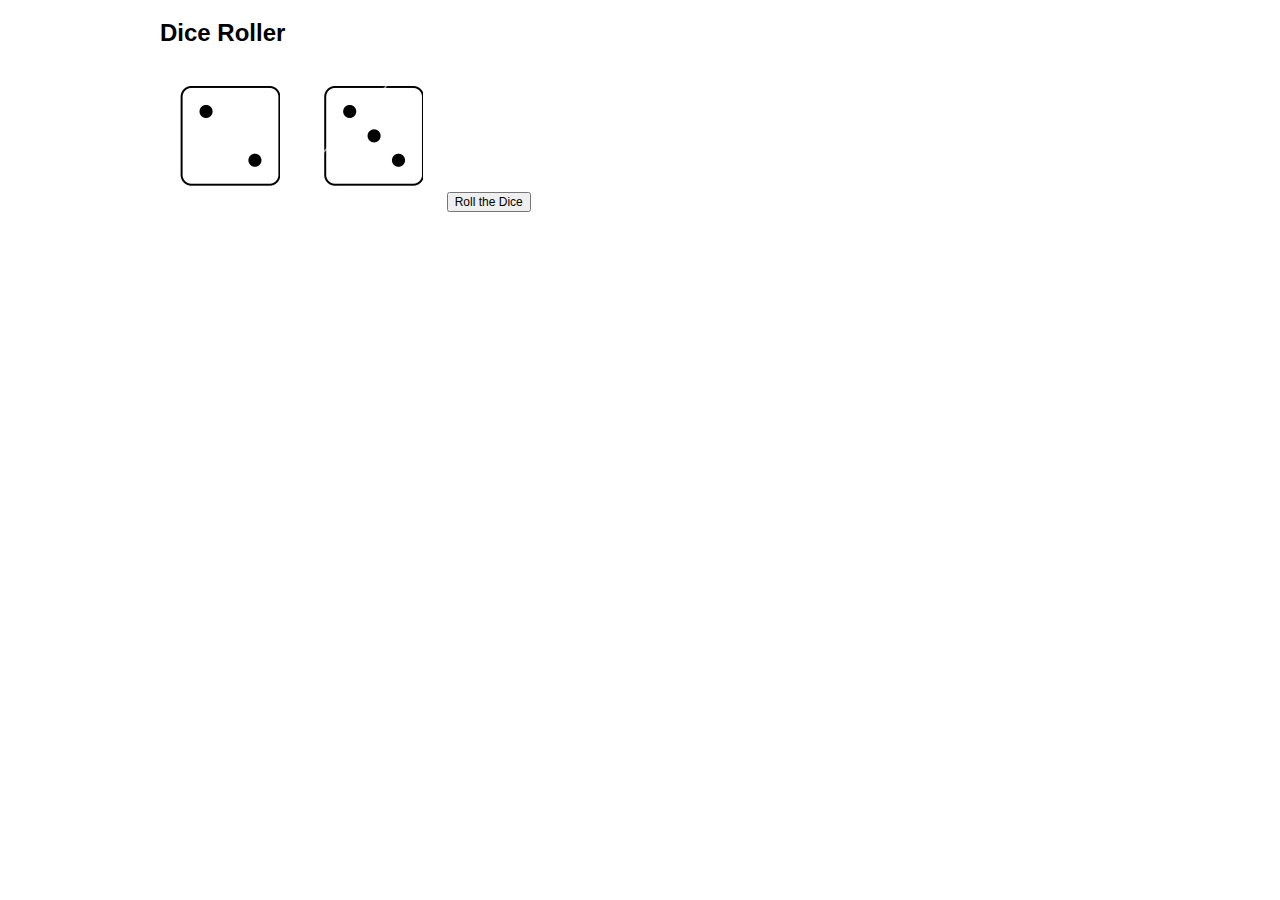
<file: dice/index.html>
<!DOCTYPE html>
<!--[if lt IE 7]>      <html class="no-js lt-ie9 lt-ie8 lt-ie7"> <![endif]-->
<!--[if IE 7]>         <html class="no-js lt-ie9 lt-ie8"> <![endif]-->
<!--[if IE 8]>         <html class="no-js lt-ie9"> <![endif]-->
<!--[if gt IE 8]><!--> <html class="no-js"> <!--<![endif]-->
  <head>
    <title>Dice Roller</title>
    <meta charset="utf-8">
    <meta http-equiv="X-UA-Compatible" content="IE=edge">
    <meta name="description" content="Your description goes here">
    <meta name="keywords" content="one, two, three">

    <!-- Place favicon.ico and apple-touch-icon.png in the root directory -->

    <!-- external CSS link -->
    <link rel="stylesheet" href="css/normalize.css">
    <link rel="stylesheet" href="css/style.css">
    <meta name="viewport" content="width=device-width">

  </head>
  <body>
    <div id="container">
      <header>
        <h1>Dice Roller</h1>
      </header>
      <section id="content">
        <span class="dice dice-2" id="first-die"></span>
        <span class="dice dice-3" id="second-die"></span>
        <input id="roll-dice" type="button" value="Roll the Dice">
      </section>
    </div><!-- #container -->
    <script type="text/javascript" src="js/app.js"></script>
  </body>
</html>
</file>
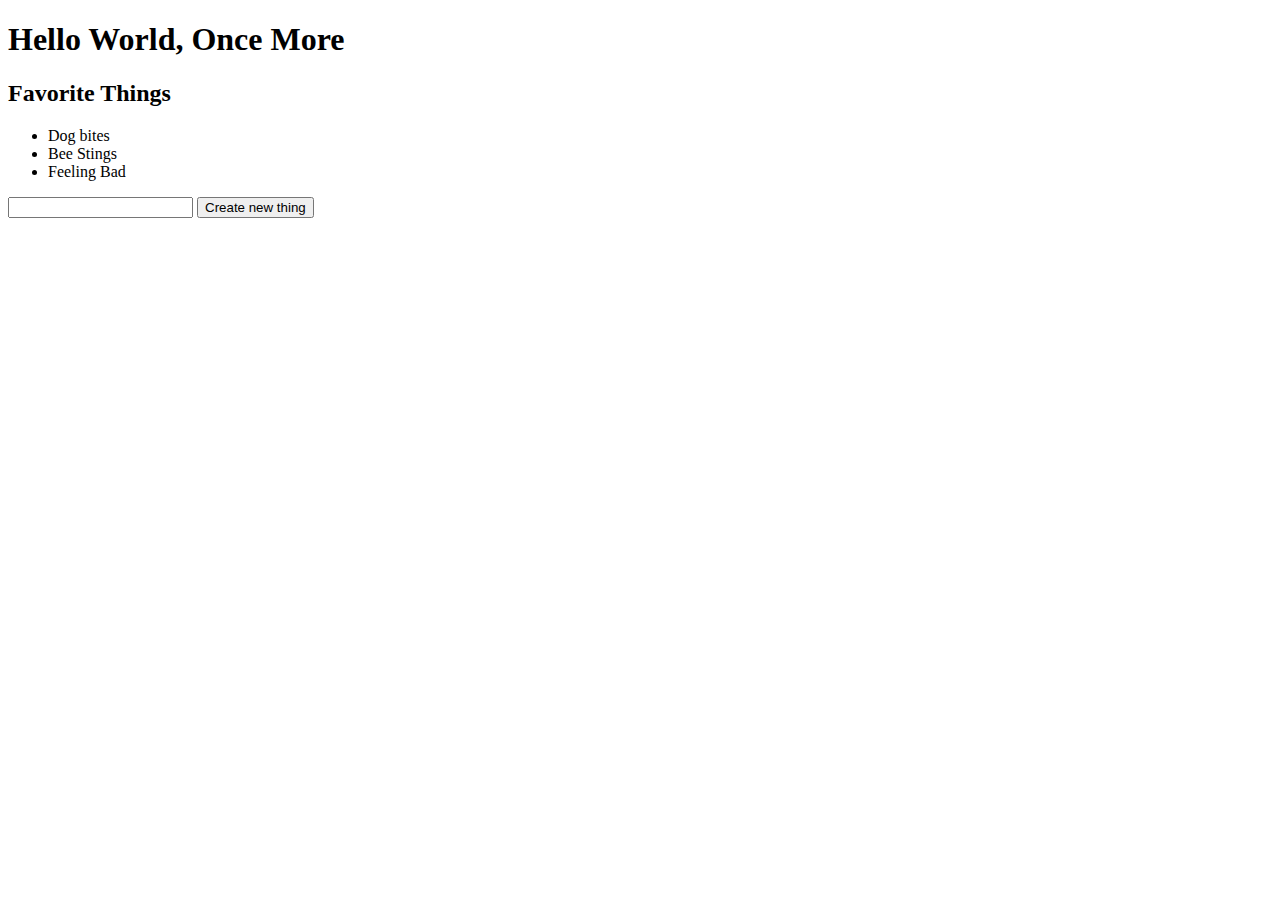
<file: js_dom_exercise/index.html>
<!DOCTYPE html>
<html>
<head>
  <title>A Few of My Favorite Things</title>
</head>
<body>
  <h1>Hello World, Once More</h1>

  <h2>Favorite Things</h2>
  <ul id="fav-list">
    <li class="fav-thing">Dog bites</li>
    <li class="fav-thing">Bee Stings</li>
    <li class="fav-thing">Feeling Bad</li>
  </ul>

  <form>
    <input id="new-thing" />
    <input id="new-thing-button" type="submit" value="Create new thing"></submit>
  </form>
  <script src="main.js" type="text/javascript"></script>
</body>
</html>
</file>
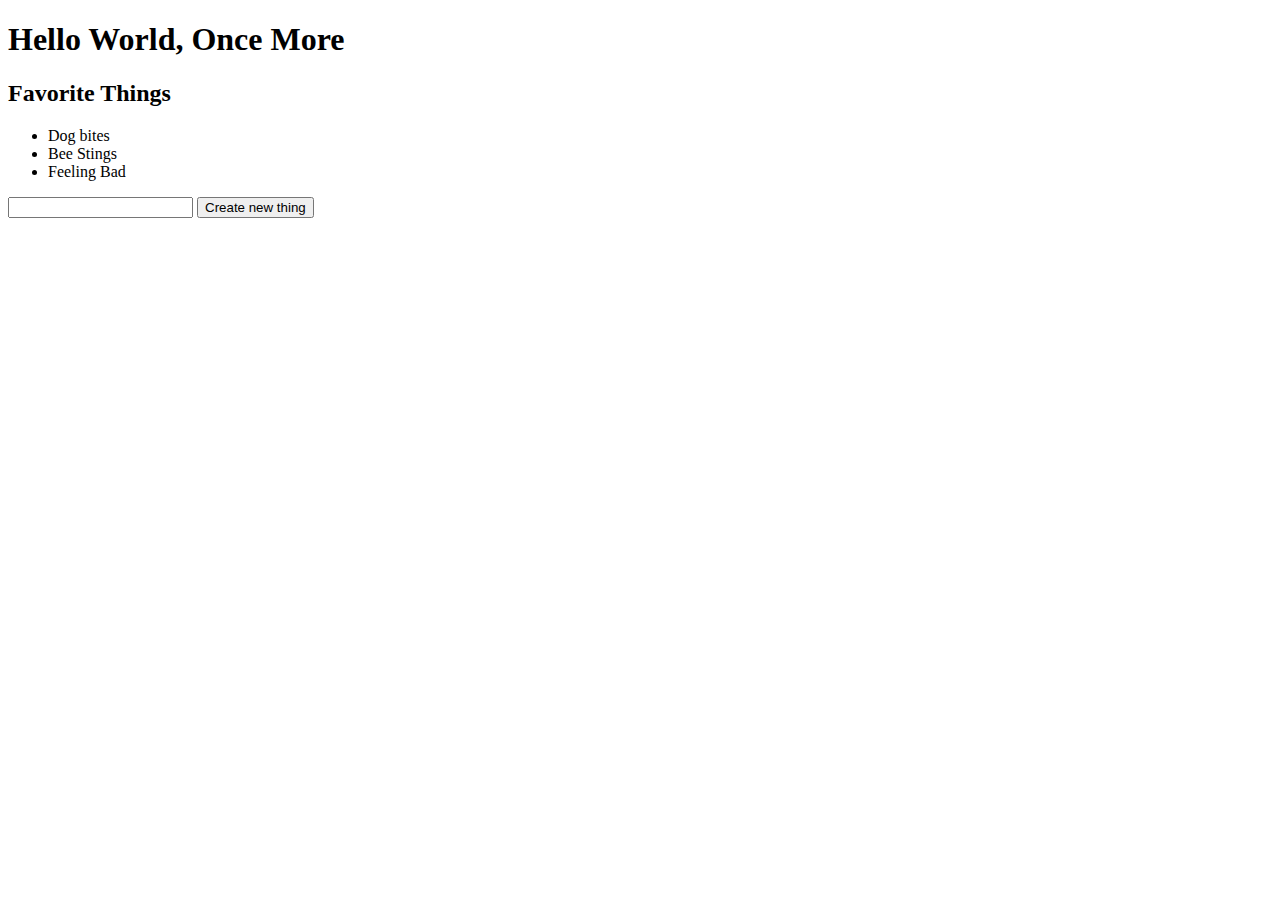
<file: js_to_jquery_codealong/index.html>
<!DOCTYPE html>
<html>
<head>
  <title>A Few of My Favorite Things</title>
</head>
<body>
  <h1>Hello World, Once More</h1>

  <h2>Favorite Things</h2>
  <ul id="fav-list">
    <li class="fav-thing">Dog bites</li>
    <li class="fav-thing">Bee Stings</li>
    <li class="fav-thing">Feeling Bad</li>
  </ul>

  <form>
    <input id="new-thing" />
    <input id="new-thing-button" type="submit" value="Create new thing"></submit>
  </form>

  <script src=""
  <script src="main.js" type="text/javascript" charset="utf-8" async defer></script>
</body>
</html>
</file>
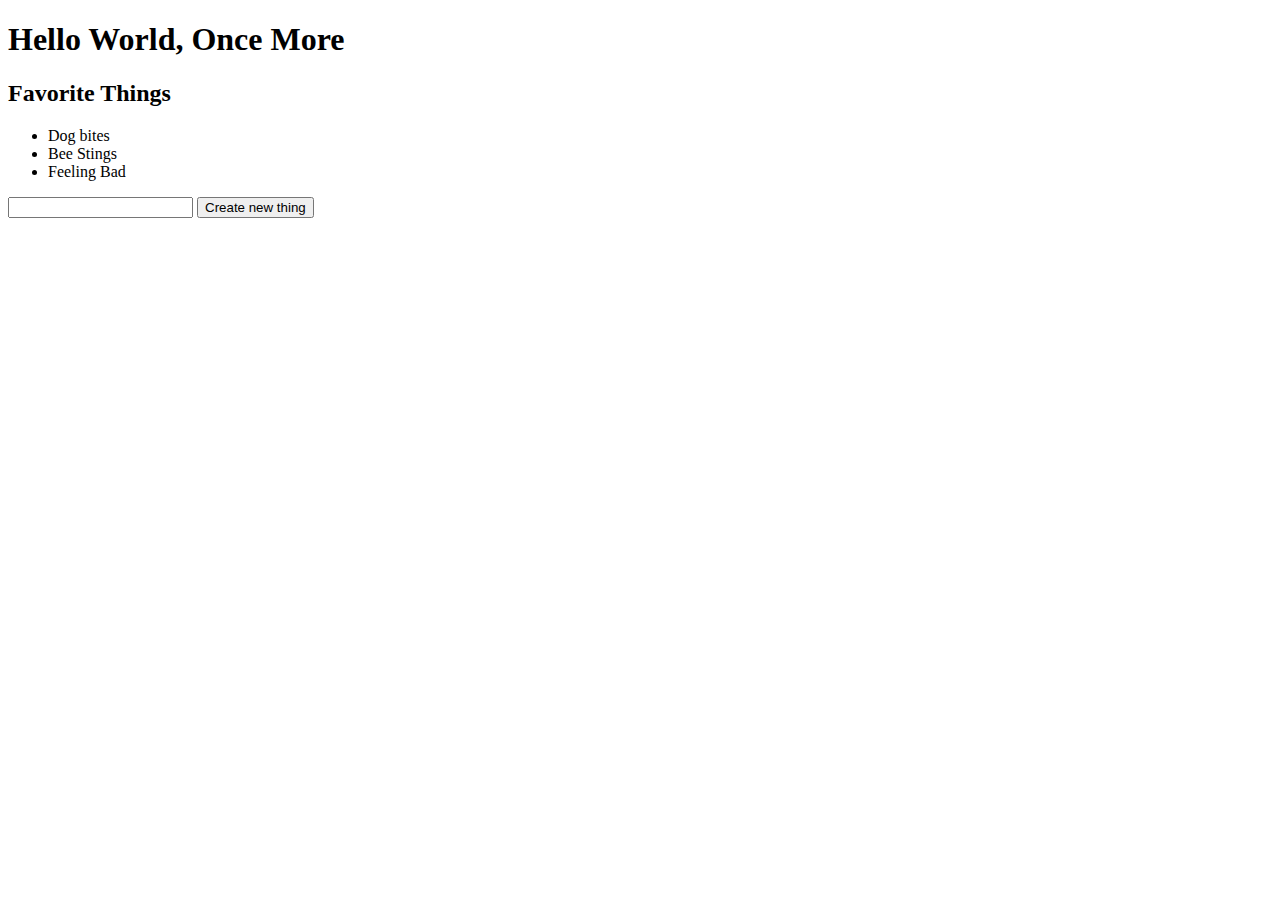
<file: js_dom_exercise/js_to_jquery_codealong_solved/index.html>
<!DOCTYPE html>
<html>
<head>
  <title>A Few of My Favorite Things</title>
</head>
<body>
  <h1>Hello World, Once More</h1>

  <h2>Favorite Things</h2>
  <ul id="fav-list">
    <li class="fav-thing">Dog bites</li>
    <li class="fav-thing">Bee Stings</li>
    <li class="fav-thing">Feeling Bad</li>
  </ul>

  <form>
    <input id="new-thing" />
    <input id="new-thing-button" type="submit" value="Create new thing"></submit>
  </form>
  <script src="http://code.jquery.com/jquery-2.1.3.min.js" type="text/javascript" ></script>
  <script src="main.js" type="text/javascript" charset="utf-8"></script>
</body>
</html>
</file>
<file: dice/css/style.css>
/*
Project Name: Blank Template
Client: Your Client
Author: Your Name
Developer @GA in NYC
*/


/******************************************
/* SETUP
/*******************************************/

/* Box Model Hack */
* {
     -moz-box-sizing: border-box; /* Firexfox */
     -webkit-box-sizing: border-box; /* Safari/Chrome/iOS/Android */
     box-sizing: border-box; /* IE */
}

/* Clear fix hack */
.clearfix:after {
     content: ".";
     display: block;
     clear: both;
     visibility: hidden;
     line-height: 0;
     height: 0;
}

.clear {
	clear: both;
}

.alignright {
	float: right;
	padding: 0 0 10px 10px; /* note the padding around a right floated image */
}

.alignleft {
	float: left;
	padding: 0 10px 10px 0; /* note the padding around a left floated image */
}

/******************************************
/* BASE STYLES
/*******************************************/

body {
     color: #000;
     font-size: 12px;
     line-height: 1.4;
     font-family: Helvetica, Arial, sans-serif;
}


/******************************************
/* LAYOUT
/*******************************************/

/* Center the container */
#container {
	width: 960px;
	margin: auto;
}

#content span {
  width: 100px;
  height: 100px;
  display: inline-block;
  margin: 20px;
  background-repeat: no-repeat;
  background-position: top left;
}

.dice-1 {
  background-image: url('../img/1.png');
}
.dice-2 {
  background-image: url('../img/2.png');
}
.dice-3 {
  background-image: url('../img/3.png');
}
.dice-4 {
  background-image: url('../img/4.png');
}
.dice-5 {
  background-image: url('../img/5.png');
}
.dice-6 {
  background-image: url('../img/6.png');
}
/******************************************
/* ADDITIONAL STYLES
/*******************************************/
</file>
